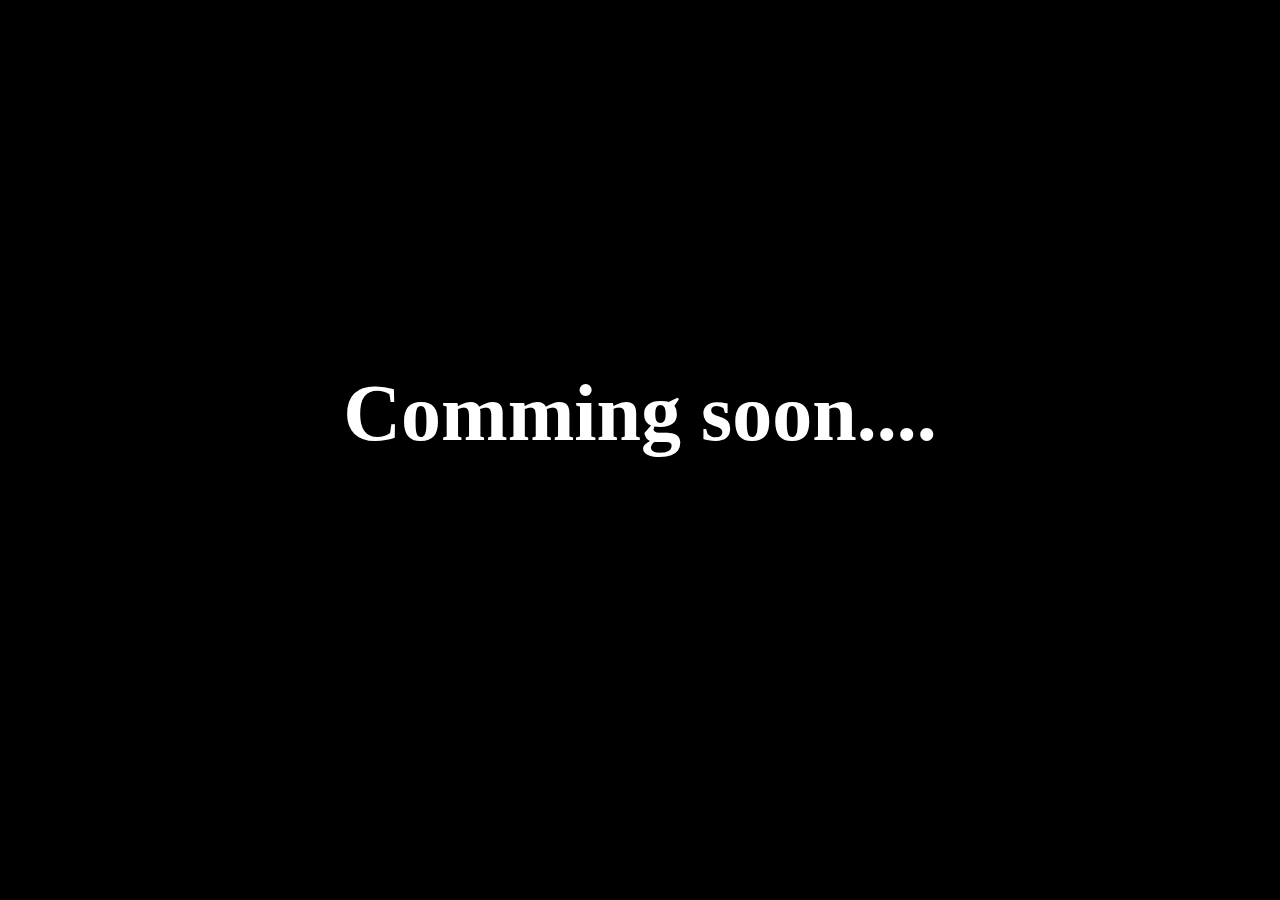
<file: support.html>
<!DOCTYPE html>
<html lang="en">
<head>
    <meta charset="UTF-8">
    <meta http-equiv="X-UA-Compatible" content="IE=edge">
    <meta name="viewport" content="width=device-width, initial-scale=1.0">
    <title>Comming soon....</title>
    <style>
        html {
            background: black;
            color: white;
            font-size: 2.5rem;
        }
        
        body {
            display: flex;
            align-items: center;
            justify-content: center;
            height: 90vh;
        }
    </style>
</head>
<body>
    <h1>Comming soon....</h1>
</body>
</html>
</file>
